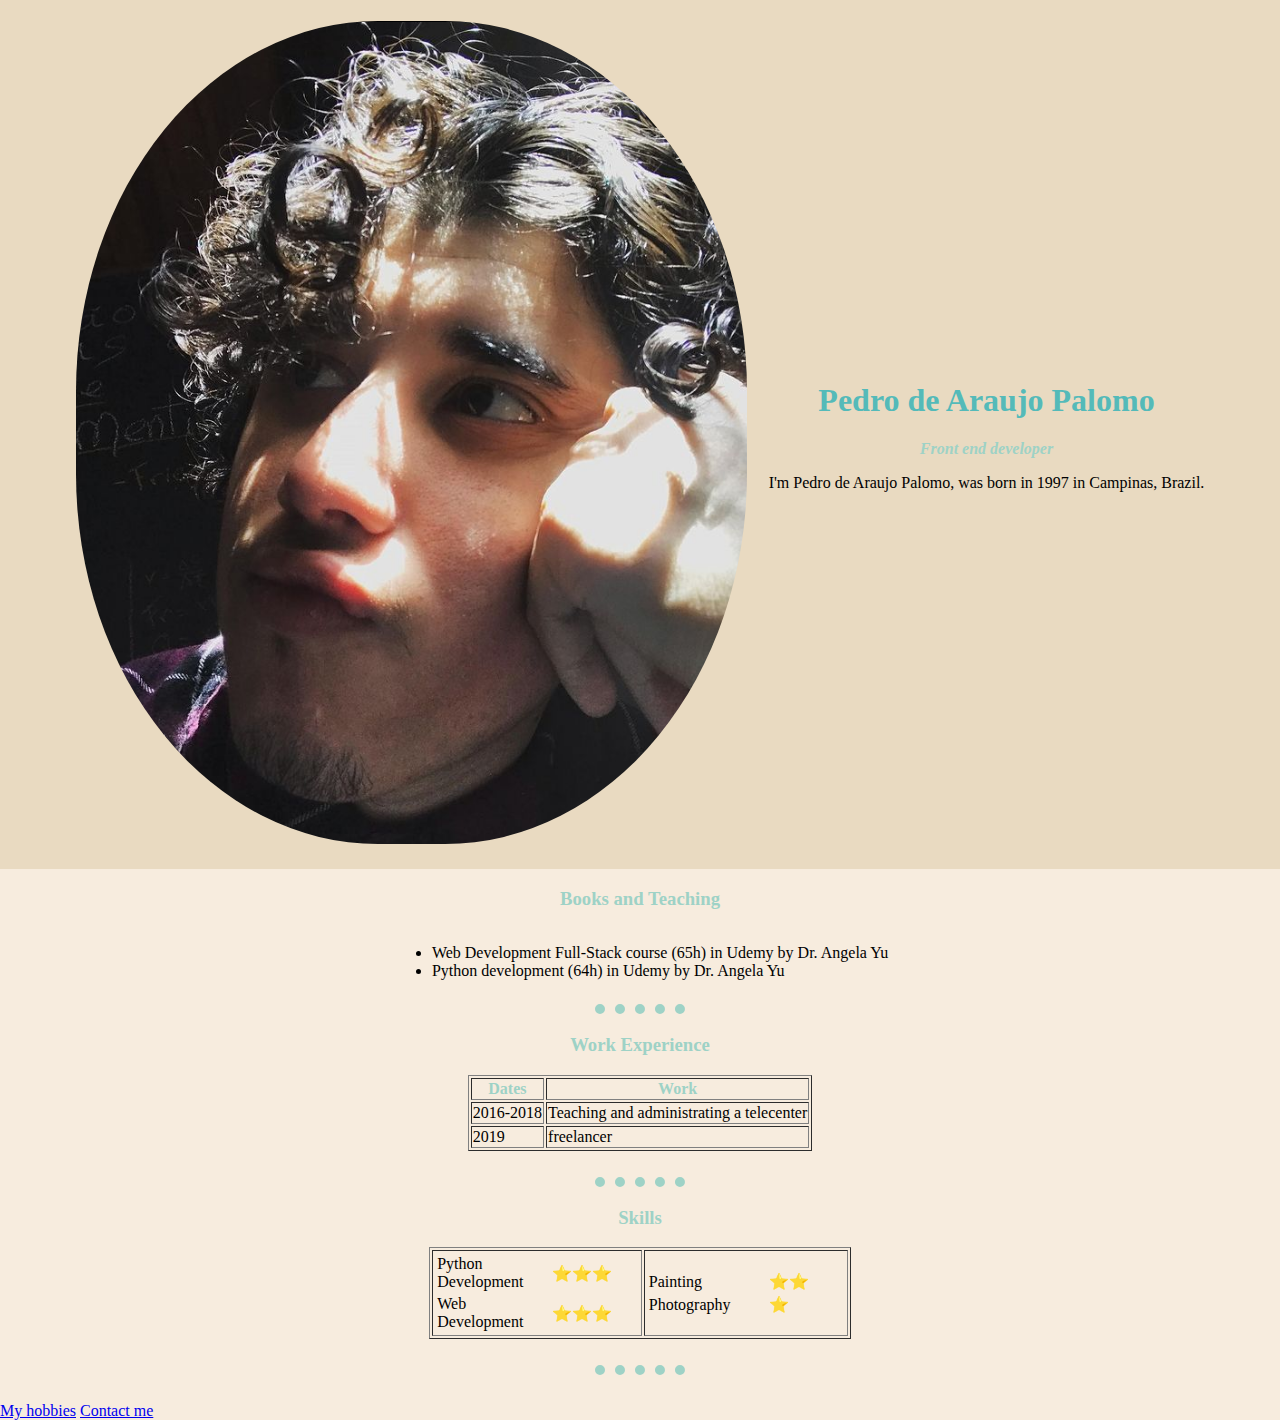
<file: index.html>
<!DOCTYPE html> <!-- tell whats the version of html we are -->
<html lang="en" dir="ltr">

<head>
  <meta charset="utf-8"> <!-- all the text inside this web site is incoded with utf-8  -->
  <title>Pedro's Personal Site</title>
  <link rel="stylesheet" href="css/styles.css">

</head>

<body>
  <!-- https://colorhunt.co/palette/f7ecdee9dac19ed2c654bab9 -->
  <div class="form-center light-color">
    <table cellspacing="20">
      <tr>
        <td>
          <img class="circular" src="pedro.png.png" alt="pedro profile picture" srcset="pedro.png.png 3.2x">
        </td>
        <td>
          <h1 class="center"> Pedro de Araujo Palomo </h1>
          <p class="center"><strong><em> Front end developer </em></strong></p>
          <p class="center">I'm Pedro de Araujo Palomo, was born in 1997 in Campinas, Brazil.</p>
        </td>
      </tr>
    </table>
  </div>
  <div class = "container">
  <h3 class="center">Books and Teaching</h3>
  <ul class="myUL">
    <li> Web Development Full-Stack course (65h) in Udemy by Dr. Angela Yu</li>
    <li> Python development (64h) in Udemy by Dr. Angela Yu</li>
  </ul>
  </div>
  <hr>
  <h3 class="center">Work Experience</h3>
  <table border="1">
    <thead>
      <tr>
        <th>Dates</th>
        <th>Work</th>
      </tr>
    </thead>
    <tbody>
      <tr>
        <td>2016-2018</td>
        <td>Teaching and administrating a telecenter</td>
      </tr>
      <tr>
        <td>2019</td>
        <td>freelancer</td>
      </tr>
    </tbody>
    <tfoot>
    </tfoot>
  </table>
  <br>
  <hr>
  <h3 class="center">Skills</h3>
  <table border="1" celsspacing="20">
    <tr>
      <td>
        <table style="margin:0">
          <tr>
            <td class = "cell">Python Development</td>
            <td class = "cell">⭐⭐⭐</td>
          </tr>
          <tr>
            <td class = "cell">Web Development</td>
            <td class = "cell">⭐⭐⭐</td>
          </tr>
        </table>
      </td>
      <td style="width:200px">
        <table>
          <tr>
            <td class = "cell">Painting</td>
            <td class = "cell" style="width:20px">⭐⭐</td>
          </tr>
          <tr>
            <td class = "cell">Photography</td>
            <td class = "cell">⭐</td>
          </tr>
        </table>
      </td>
    </tr>
  </table>
  <br>
  <hr>
  <br />
  <a href="hobbies.html"> My hobbies</a>
  <a href="contactme.html">Contact me</a>
</body>

</html>
</file>
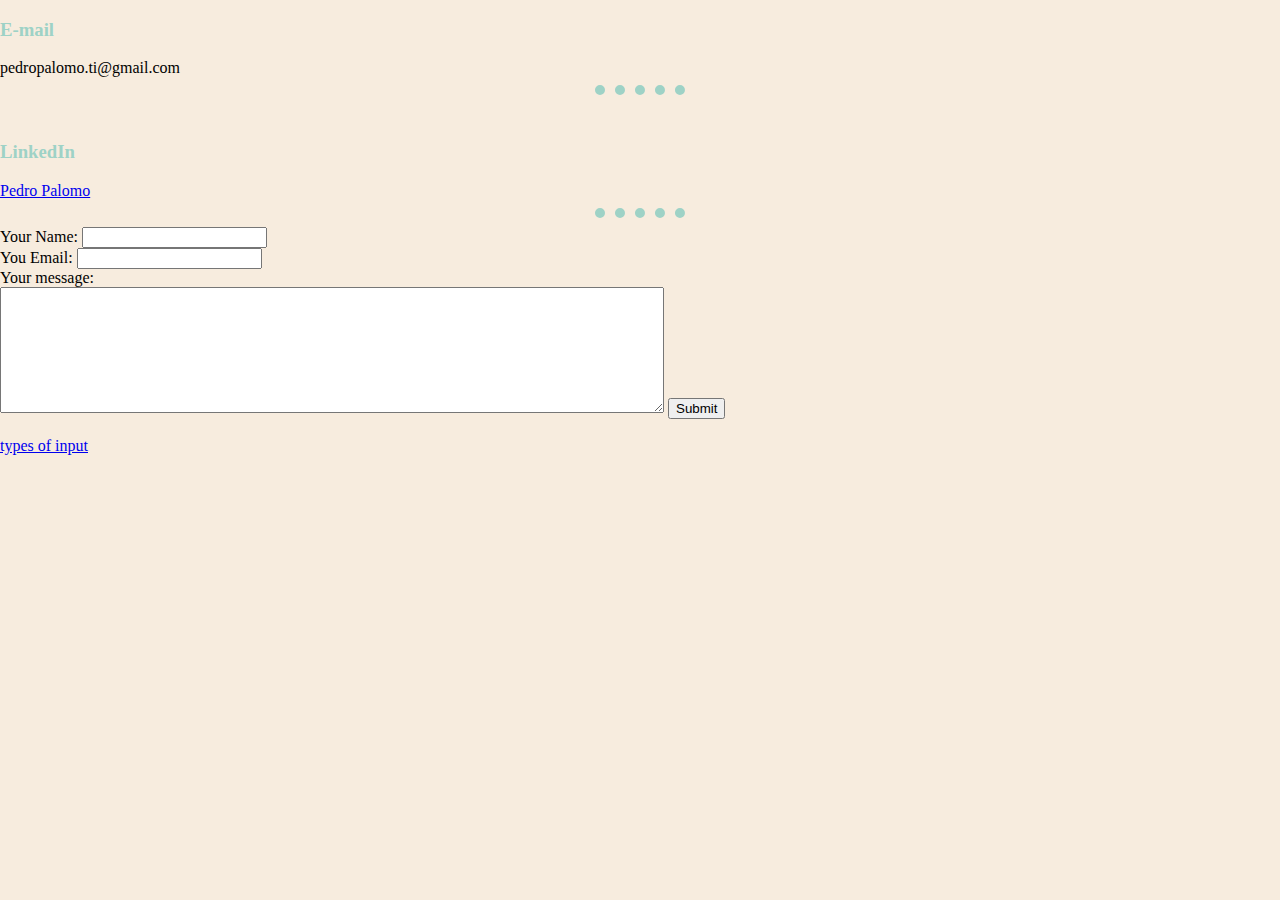
<file: contactme.html>
<!DOCTYPE html>
<html lang="en" dir="ltr">
  <head>
    <meta charset="utf-8">
    <title>Contact Me</title>
    <link rel="stylesheet" href="css/styles.css">
  </head>
  <body>
    <h3>E-mail</h3>
    pedropalomo.ti@gmail.com
    <hr>
    <br>
    <h3>LinkedIn</h3>
    <a href="https://www.linkedin.com/in/pedro-palomo-062b7a248/">Pedro Palomo</a>
    <hr>
    <form action="mailto:pedropalomo.ti@gmail.com" method="post" enctype="text/plain">
      <label>Your Name:</label>
      <input type="text" name="" value=""><br>
      <label>You Email:</label>
      <input type="email" name="" value=""><br>
      <label>Your message:</label><br>
      <textarea name="" rows="8" cols="80"></textarea>
      <input type= "submit" name="">
    </form>
    <br>
    <a href="inputs.html">types of input</a>
  </body>
</html>
</file>
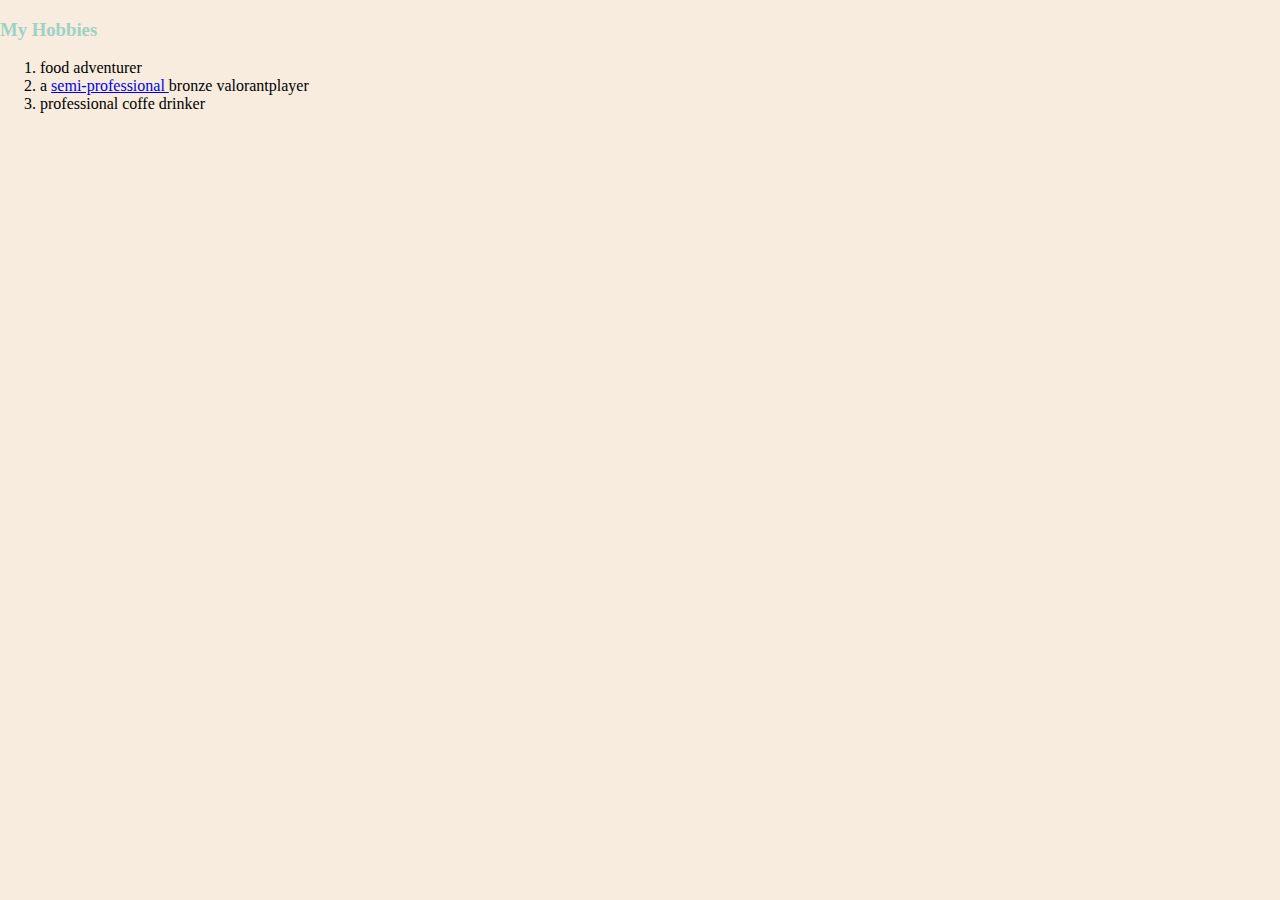
<file: hobbies.html>
<!DOCTYPE html>
<html lang="en" dir="ltr">
  <head>
    <meta charset="utf-8">
    <title>My Hobbies</title>
    <link rel="stylesheet" href="css/styles.css">
  </head>
  <body>
    <h3>My Hobbies</h3>
    <ol>
      <li>food adventurer</li>
      <li>a <a href="https://twitter.com/peter_palomo/status/1559543963689930754"> semi-professional </a>bronze valorantplayer</li>
      <li>professional coffe drinker</li>
    </ol>
  </body>
</html>
</file>
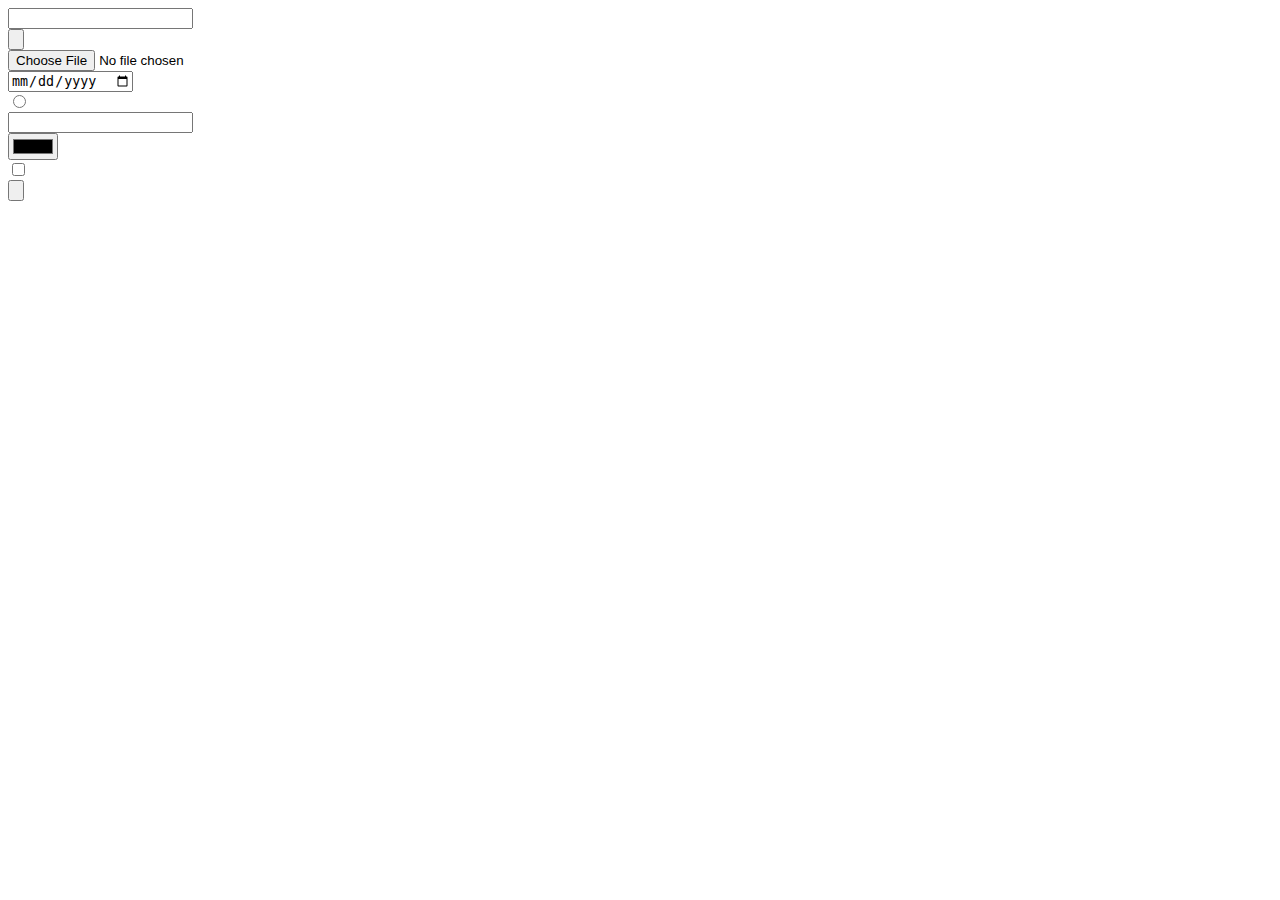
<file: inputs.html>
<!DOCTYPE html>
<html lang="en" dir="ltr">
  <head>
    <meta charset="utf-8">
    <title></title>
  </head>
  <body>
    <form class="" action="index.html" method="post">
      <input type="text" name="" value="">
      <br>
      <input type="submit" name="" value="">
      <br>
      <input type="file" name="" value="">
      <br>
      <input type="date" name="" value="">
      <br>
      <input type="radio">
      <br>
      <input type="password" name="" value="">
      <br>
      <input type="color" name="" value="">
      <br>
      <input type="checkbox" name="" value="">
      <br>
      <input type="button" name="" value="">
      <br>
    </form>
  </body>
</html>
</file>
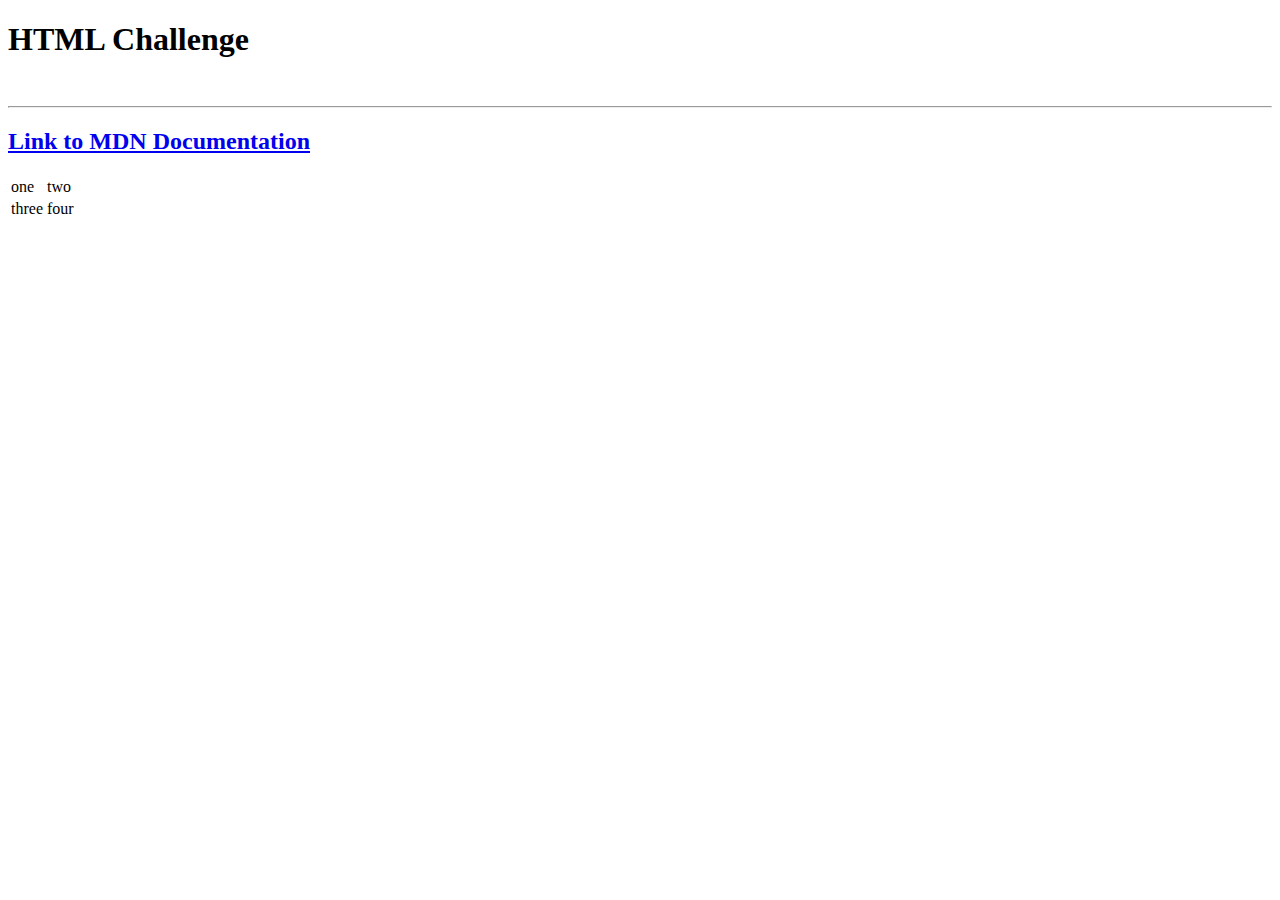
<file: intermedianchallenge.html>
<!DOCTYPE html>
<html lang="en" dir="ltr">
  <head>

    <meta charset="utf-8">
    <title>HTML Challenge</title>
  </head>
  <body>
    <h1><strong>HTML Challenge</strong></h1>
    <br />
    <hr>
    <a href="https://developer.mozilla.org/pt-BR/"><h2><strong>Link to MDN Documentation </strong></h2></a>
    <table>
      <tr>
        <td>one</td>
        <td>two</td>
      </tr>
      <tr>
        <td>three</td>
        <td>four</td>
      </tr>
    </table>
  </body>
</html>
</file>
<file: css/styles.css>
body {
  background-color: #F7ECDE;
  margin: 0;
}

hr {
  border-style: dotted none none;
  border-width: 10px;
  border-color: #9ED2C6;
  height: 1px;
  width: 7%;
}

h1 {
  color: #54BAB9;
  font-weight: bold;

}

h3 {
  color: #9ED2C6;
  font-weight: bold;

}

th {
  color: #9ED2C6;
  font-weight: bold;
}

em {
  color: #9ED2C6;
  font-weight: bolder;
}

.circular{
  border-radius: 45%;
}


table{
  margin:0 auto;

}
p{
  text-align: center;

}

.cell{
  width: 5%
}

.center{
  text-align: center;
}

.container {
  text-align: center;
}

.myUL {
  display: inline-block;
  text-align: left;
}
.light-color{
  background-color: #E9DAC1;
  margin:0;
}
</file>
